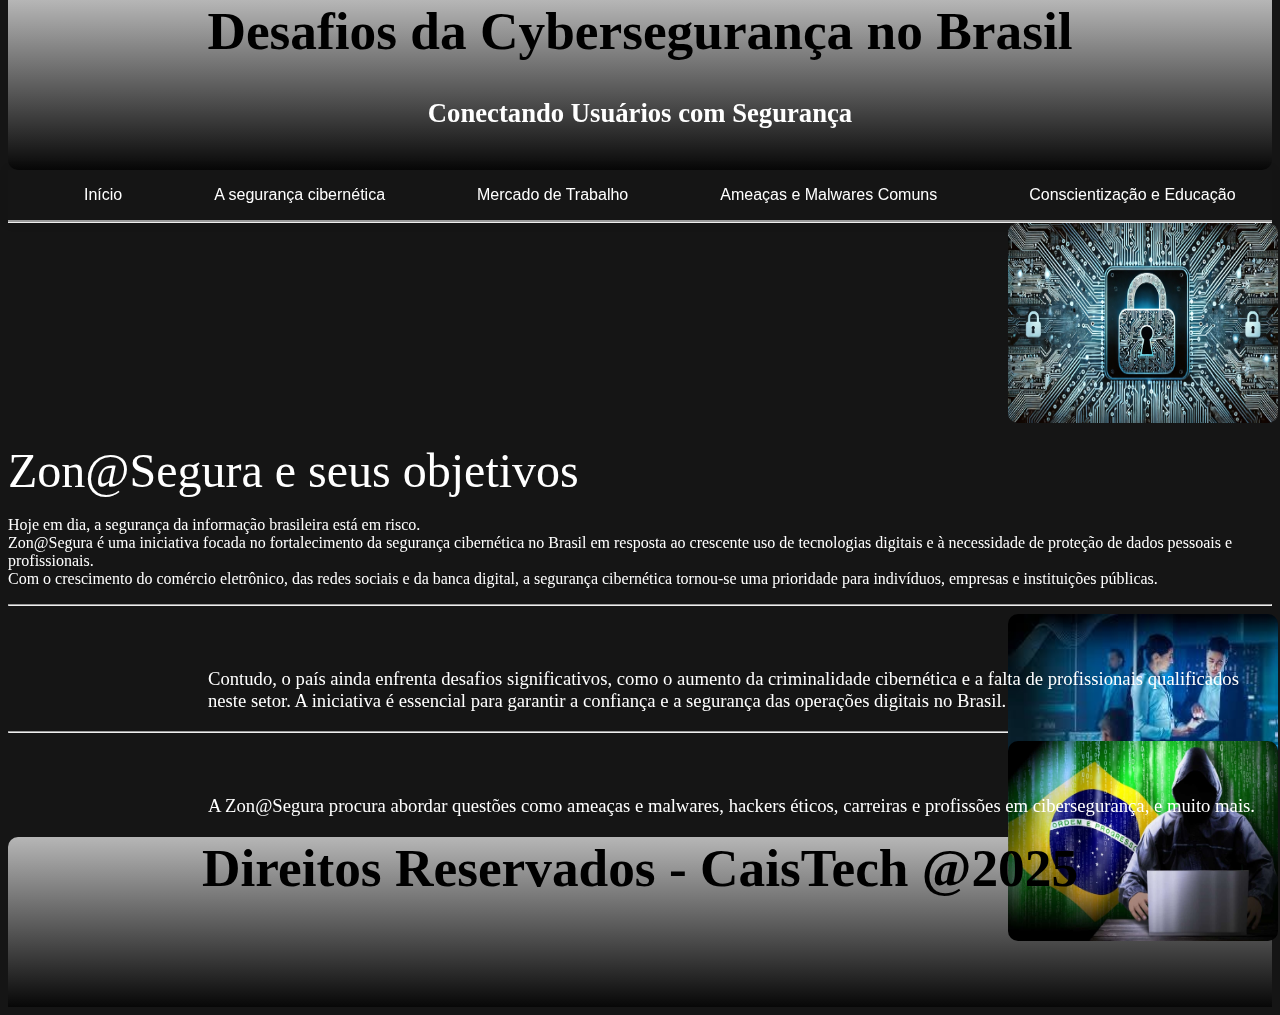
<file: index.html>
<!DOCTYPE html>
<html lang="pt-br">
<head>
    <meta charset="UTF-8">
    <meta name="viewport" content="width=device-width, initial-scale=1.0">
    <title>Zon@Segura</title>
    <link rel="stylesheet" href="style.css">
</head>
<body>
    <div class="container">
        <header>
            <h1 class="t_header">Desafios da Cybersegurança no Brasil</h1>
            <h5 class="st_header">Conectando Usuários com Segurança</h5>
        </header>
        
        <nav class="sidenav">
            <a href="index.html">Início</a>
            <a href="pag1.html">A segurança cibernética</a>
            <a href="pag2.html">Mercado de Trabalho</a>
            <a href="pag3.html">Ameaças e Malwares Comuns</a>
            <a href="pag4.html">Conscientização e Educação</a>
            <a href="pag5.html">Créditos</a>
        </nav>
        
        <content>
            <div class="row">
                <div class="col"><img src="img/image (14).jpeg" alt="Imagem 1" class="img"></div>
                <div class="col">
                    <p class="p2">
                        <font size="18pt">Zon@Segura e seus objetivos</font><br><br>
                        Hoje em dia, a segurança da informação brasileira está em risco.<br>
                        Zon@Segura é uma iniciativa focada no fortalecimento da segurança cibernética no Brasil em resposta ao crescente uso de tecnologias digitais e à necessidade de proteção de dados pessoais e profissionais.<br>
                        Com o crescimento do comércio eletrônico, das redes sociais e da banca digital, a segurança cibernética tornou-se uma prioridade para indivíduos, empresas e instituições públicas.
                    </p>
                </div>
            </div>
            <hr>
            <div class="row">
                <div class="col"><img src="img/image%20(17).jpeg" alt="Imagem 2" class="img"></div>
                <div class="col">
                    <p class="p1">
                        Contudo, o país ainda enfrenta desafios significativos, como o aumento da criminalidade cibernética e a falta de profissionais qualificados neste setor. A iniciativa é essencial para garantir a confiança e a segurança das operações digitais no Brasil.
                    </p>
                </div>
            </div>
            <hr>
            <div class="row">
                <div class="col"><img src="img/image%20(16).jpeg" alt="Imagem 3" class="img"></div>
                <div class="col">
                    <p class="p1">
                        A Zon@Segura procura abordar questões como ameaças e malwares, hackers éticos, carreiras e profissões em cibersegurança, e muito mais.
                    </p>
                </div>
            </div>
        </content>
        
        <footer>
            <h2 class="t_footer">Direitos Reservados - CaisTech @2025</h2>
        </footer>
    </div>
</body>
</html>
</file>
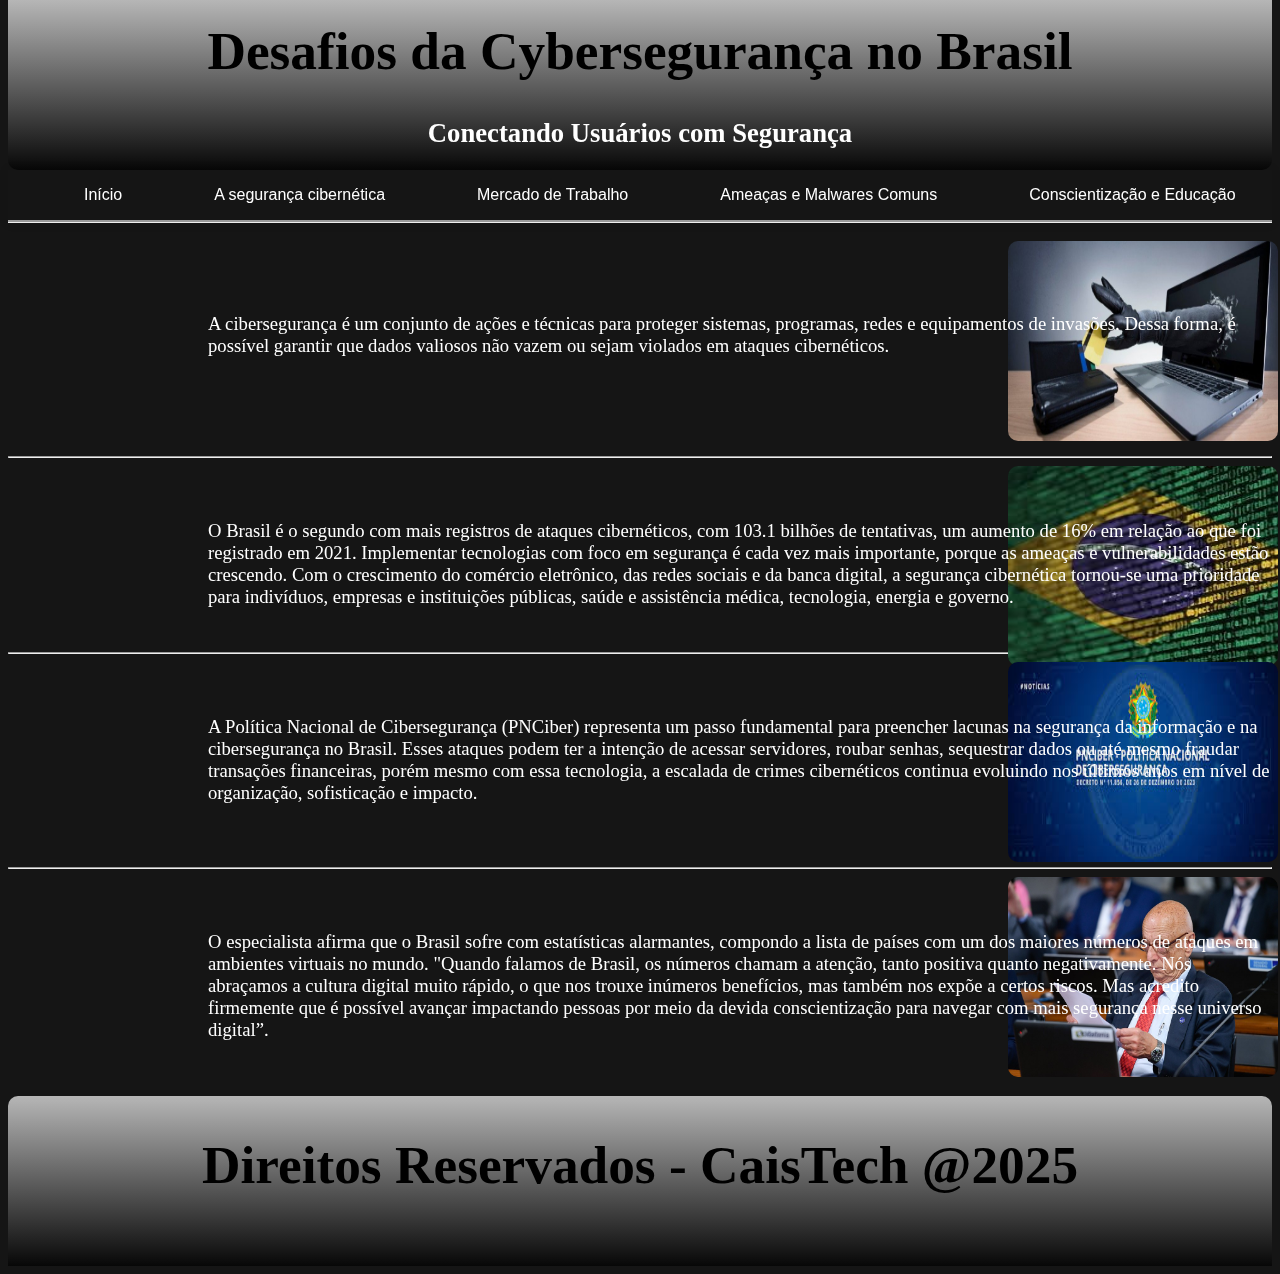
<file: pag1.html>
<!DOCTYPE html>
<html lang="pt-br">
<head>
    <meta charset="UTF-8">
    <meta name="viewport" content="width=device-width, initial-scale=1.0">
    <title>Zon@Segura</title>
    <link rel="stylesheet" href="style.css">
</head>
<body>
    <div class="container">
        <header>
            <br>
            <h1 class="t_header">Desafios da Cybersegurança no Brasil</h1>
            <h5 class="st_header">Conectando Usuários com Segurança</h5>
        </header>
        <nav class="sidenav">
            <a href="index.html">Início</a>
            <a href="pag1.html">A segurança cibernética</a>
            <a href="pag2.html">Mercado de Trabalho</a>
            <a href="pag3.html">Ameaças e Malwares Comuns</a>
            <a href="pag4.html">Conscientização e Educação</a>
            <a href="pag5.html">Créditos</a>
        </nav>
        <br>
        <content>
            <div class="row">
                <div class="col"><img src="img/image%20(9).jpeg" alt="Imagem 1" class="img"></div>
                <br>
                <div class="col"><p class="p1">A cibersegurança é um conjunto de ações e técnicas para proteger sistemas, programas, redes e equipamentos de invasões. Dessa forma, é possível garantir que dados valiosos não vazem ou sejam violados em ataques cibernéticos.</p></div>
                <br><br><br><br>
            </div>
            <hr>
            <div class="row">
                <div class="col"><img src="img/image%20(7).jpeg" alt="Imagem 2" class="img"></div>
                <div class="col"><p class="p1">O Brasil é o segundo com mais registros de ataques cibernéticos, com 103.1 bilhões de tentativas, um aumento de 16% em relação ao que foi registrado em 2021. Implementar tecnologias com foco em segurança é cada vez mais importante, porque as ameaças e vulnerabilidades estão crescendo. Com o crescimento do comércio eletrônico, das redes sociais e da banca digital, a segurança cibernética tornou-se uma prioridade para indivíduos, empresas e instituições públicas, saúde e assistência médica, tecnologia, energia e governo.</p></div>
                <br>
            </div>
            <hr>
            <div class="row">
                <div class="col"><img src="img/image%20(18).png" alt="Imagem 3" class="img"></div>
                <div class="col"><p class="p1">A Política Nacional de Cibersegurança (PNCiber) representa um passo fundamental para preencher lacunas na segurança da informação e na cibersegurança no Brasil. Esses ataques podem ter a intenção de acessar servidores, roubar senhas, sequestrar dados ou até mesmo fraudar transações financeiras, porém mesmo com essa tecnologia, a escalada de crimes cibernéticos continua evoluindo nos últimos anos em nível de organização, sofisticação e impacto.</p></div>
                <br><br>
            </div>
            <hr>
            <div class="row">
                <div class="col"><img src="img/image%20(19).jpg" alt="Imagem 4" class="img"></div>
                <div class="col"><p class="p1">O especialista afirma que o Brasil sofre com estatísticas alarmantes, compondo a lista de países com um dos maiores números de ataques em ambientes virtuais no mundo. "Quando falamos de Brasil, os números chamam a atenção, tanto positiva quanto negativamente. Nós abraçamos a cultura digital muito rápido, o que nos trouxe inúmeros benefícios, mas também nos expõe a certos riscos. Mas acredito firmemente que é possível avançar impactando pessoas por meio da devida conscientização para navegar com mais segurança nesse universo digital”.</p></div>
                <br>
            </div>
        </content>
        <br>
        <footer>
            <br>
            <h2 class="t_footer">Direitos Reservados - CaisTech @2025</h2>
        </footer>
    </div>
</body>
</html>
</file>
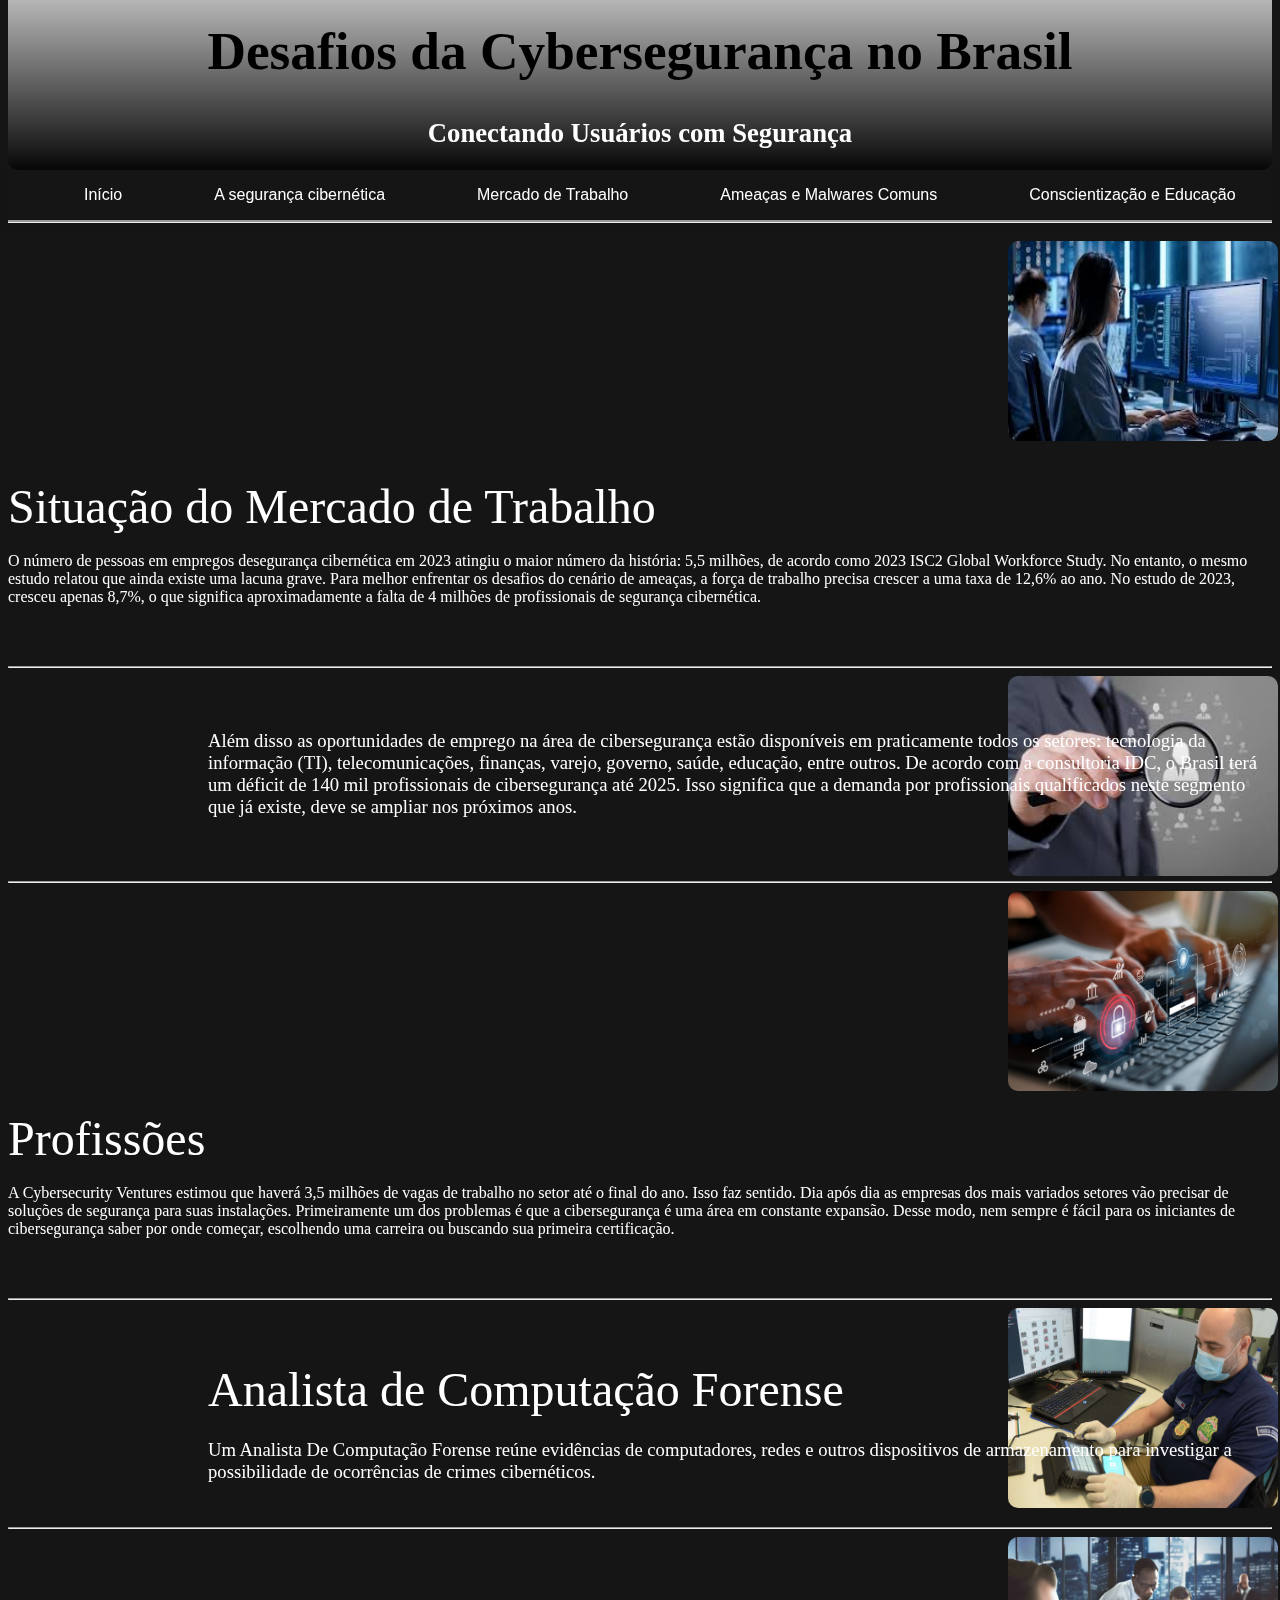
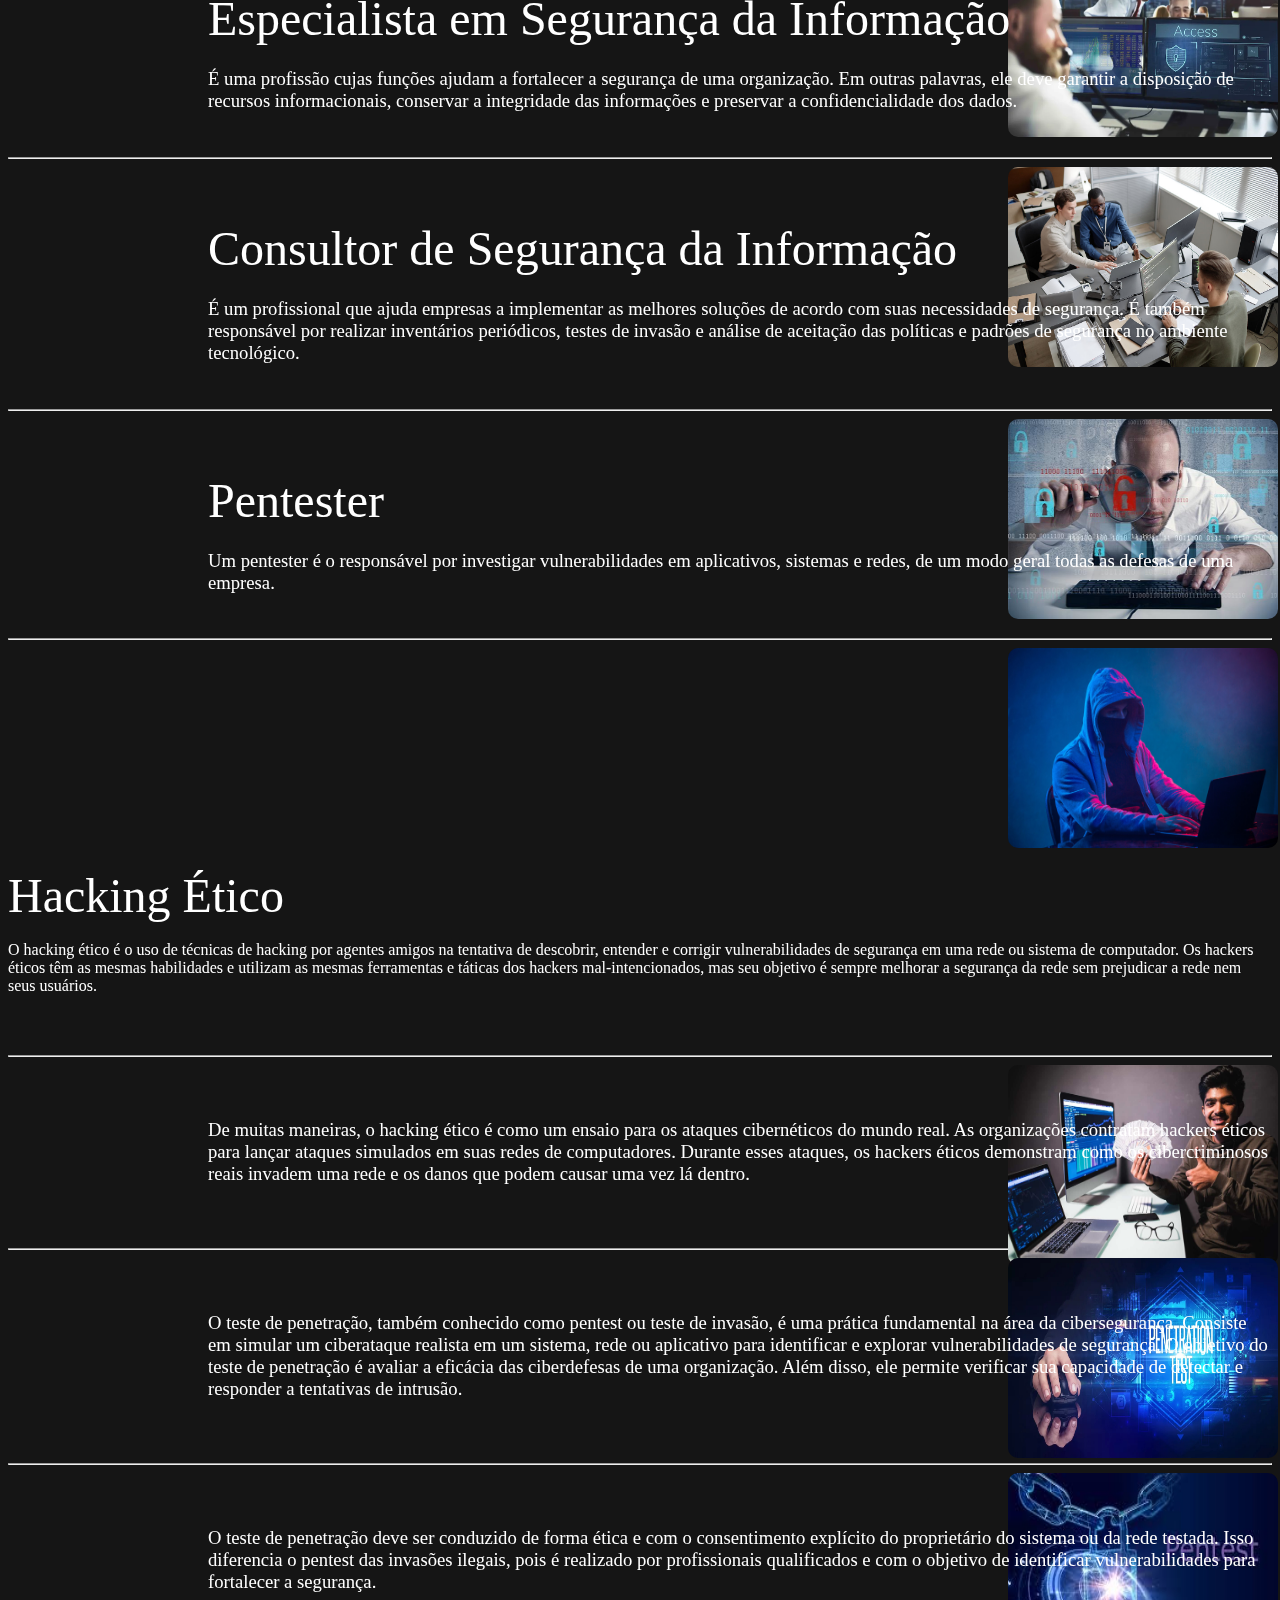
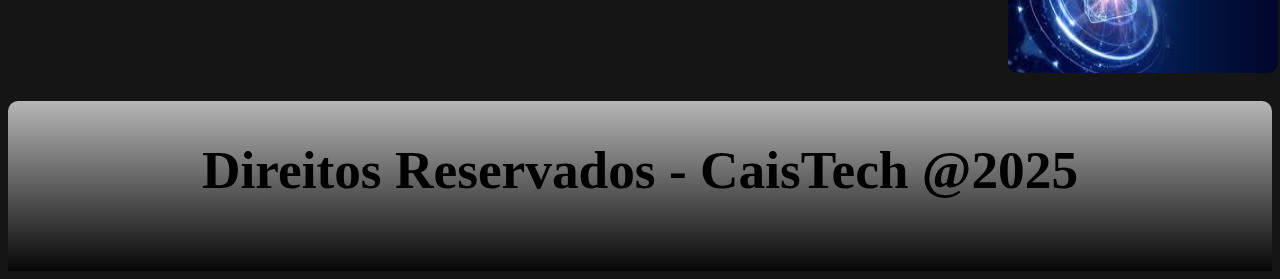
<file: pag2.html>
<!DOCTYPE html>
<html lang="pt-br">
<head>
    <meta charset="UTF-8">
    <meta name="viewport" content="width=device-width, initial-scale=1.0">
    <title>Zon@Segura</title>
    <link rel="stylesheet" href="style.css">
</head>
<body>
    <div class="container">
        <header>
            <br>
            <h1 class="t_header">Desafios da Cybersegurança no Brasil</h1>
            <h5 class="st_header">Conectando Usuários com Segurança</h5>
        </header>
        <nav class="sidenav">
            <a href="index.html">Início</a>
            <a href="pag1.html">A segurança cibernética</a>
            <a href="pag2.html">Mercado de Trabalho</a>
            <a href="pag3.html">Ameaças e Malwares Comuns</a>
            <a href="pag4.html">Conscientização e Educação</a>
            <a href="pag5.html">Créditos</a>
        </nav>
        <br>
        <content>
            <div class="row">
                <div class="col"><img src="img/image%20(6).jpeg" alt="Imagem 1" class="img"></div>
                <br>
                <div class="col"><p class="p2"><font size="18pt">Situação do Mercado de Trabalho</font><br><br>O número de pessoas em empregos desegurança cibernética em 2023 atingiu o maior número da história: 5,5 milhões, de acordo como 2023 ISC2 Global Workforce Study. No entanto, o mesmo estudo relatou que ainda existe uma lacuna grave. Para melhor enfrentar os desafios do cenário de ameaças, a força de trabalho precisa crescer a uma taxa de 12,6% ao ano. No estudo de 2023, cresceu apenas 8,7%, o que significa aproximadamente a falta de 4 milhões de profissionais de segurança cibernética.</p></div>
                <br><br>
            </div>
            <hr>
            <div class="row">
                <div class="col"><img src="img/image%20(20).jpg" alt="Imagem 2" class="img"></div>
                <div class="col"><p class="p1">Além disso as oportunidades de emprego na área de cibersegurança estão disponíveis em praticamente todos os setores: tecnologia da informação (TI), telecomunicações, finanças, varejo, governo, saúde, educação, entre outros. De acordo com a consultoria IDC, o Brasil terá um déficit de 140 mil profissionais de cibersegurança até 2025. Isso significa que a demanda por profissionais qualificados neste segmento que já existe, deve se ampliar nos próximos anos.</p></div>
                <br><br>
            </div>
            <hr>
            <div class="row">
                <div class="col"><img src="img/image%20(24).jpg" alt="Imagem 3" class="img"></div>
                <div class="col"><p class="p2"><font size="18pt">Profissões</font><br><br>A Cybersecurity Ventures estimou que haverá 3,5 milhões de vagas de trabalho no setor até o final do ano. Isso faz sentido. Dia após dia as empresas dos mais variados setores vão precisar de soluções de segurança para suas instalações. Primeiramente um dos problemas é que a cibersegurança é uma área em constante expansão. Desse modo, nem sempre é fácil para os iniciantes de cibersegurança saber por onde começar, escolhendo uma carreira ou buscando sua primeira certificação.</p></div>
                <br><br>
            </div>
            <hr>
            <div class="row">
                <div class="col"><img src="img/image%20(25).jpg" alt="Imagem 4" class="img"></div>
                <div class="col"><p class="p1"><font size="18pt">Analista de Computação Forense</font><br><br>Um Analista De Computação Forense reúne evidências de computadores, redes e outros dispositivos de armazenamento para investigar a possibilidade de ocorrências de crimes cibernéticos.</p></div>
                <br>
            </div>
            <hr>
            <div class="row">
                <div class="col"><img src="img/image%20(26).jpg" alt="Imagem 5" class="img"></div>
                <div class="col"><p class="p1"><font size="18pt">Especialista em Segurança da Informação</font><br><br>É uma profissão cujas funções ajudam a fortalecer a segurança de uma organização. Em outras palavras, ele deve garantir a disposição de recursos informacionais, conservar a integridade das informações e preservar a confidencialidade dos dados.</p></div>
                <br>
            </div>
            <hr>
            <div class="row">
                <div class="col"><img src="img/image%20(27).jpg" alt="Imagem 6" class="img"></div>
                <div class="col"><p class="p1"><font size="18pt">Consultor de Segurança da Informação</font><br><br>É um profissional que ajuda empresas a implementar as melhores soluções de acordo com suas necessidades de segurança. É também responsável por realizar inventários periódicos, testes de invasão e análise de aceitação das políticas e padrões de segurança no ambiente tecnológico.</p></div>
                <br>
            </div>
            <hr>
            <div class="row">
                <div class="col"><img src="img/image%20(28).jpg" alt="Imagem 7" class="img"></div>
                <div class="col"><p class="p1"><font size="18pt">Pentester</font><br><br>Um pentester é o responsável por investigar vulnerabilidades em aplicativos, sistemas e redes, de um modo geral todas as defesas de uma empresa.</p></div>
                <br>
            </div>
            <hr>
            <div class="row">
                <div class="col"><img src="img/image%20(29).jpg" alt="Imagem 8" class="img"></div>
                <div class="col"><p class="p2"><font size="18pt">Hacking Ético</font><br><br>O hacking ético é o uso de técnicas de hacking por agentes amigos na tentativa de descobrir, entender e corrigir vulnerabilidades de segurança em uma rede ou sistema de computador. Os hackers éticos têm as mesmas habilidades e utilizam as mesmas ferramentas e táticas dos hackers mal-intencionados, mas seu objetivo é sempre melhorar a segurança da rede sem prejudicar a rede nem seus usuários.</p></div>
                <br><br>
            </div>
            <hr>
            <div class="row">
                <div class="col"><img src="img/image%20(30).jpg" alt="Imagem 9" class="img"></div>
                <div class="col"><p class="p1">De muitas maneiras, o hacking ético é como um ensaio para os ataques cibernéticos do mundo real. As organizações contratam hackers éticos para lançar ataques simulados em suas redes de computadores. Durante esses ataques, os hackers éticos demonstram como os cibercriminosos reais invadem uma rede e os danos que podem causar uma vez lá dentro.</p></div>
                <br><br>
            </div>
            <hr>
            <div class="row">
                <div class="col"><img src="img/image%20(4).jpeg" alt="Imagem 10" class="img"></div>
                <div class="col"><p class="p1">O teste de penetração, também conhecido como pentest ou teste de invasão, é uma prática fundamental na área da cibersegurança. Consiste em simular um ciberataque realista em um sistema, rede ou aplicativo para identificar e explorar vulnerabilidades de segurança. O objetivo do teste de penetração é avaliar a eficácia das ciberdefesas de uma organização. Além disso, ele permite verificar sua capacidade de detectar e responder a tentativas de intrusão.</p></div>
                <br><br>
            </div>
            <hr>
            <div class="row">
                <div class="col"><img src="img/image%20(5).jpeg" alt="Imagem 11" class="img"></div>
                <div class="col"><p class="p1">O teste de penetração deve ser conduzido de forma ética e com o consentimento explícito do proprietário do sistema ou da rede testada. Isso diferencia o pentest das invasões ilegais, pois é realizado por profissionais qualificados e com o objetivo de identificar vulnerabilidades para fortalecer a segurança.</p></div>
                <br><br><br><br>
            </div>
        </content>
        <br>
        <footer>
            <br>
            <h2 class="t_footer">Direitos Reservados - CaisTech @2025</h2>
        </footer>
    </div>
</body>
</html>
</file>
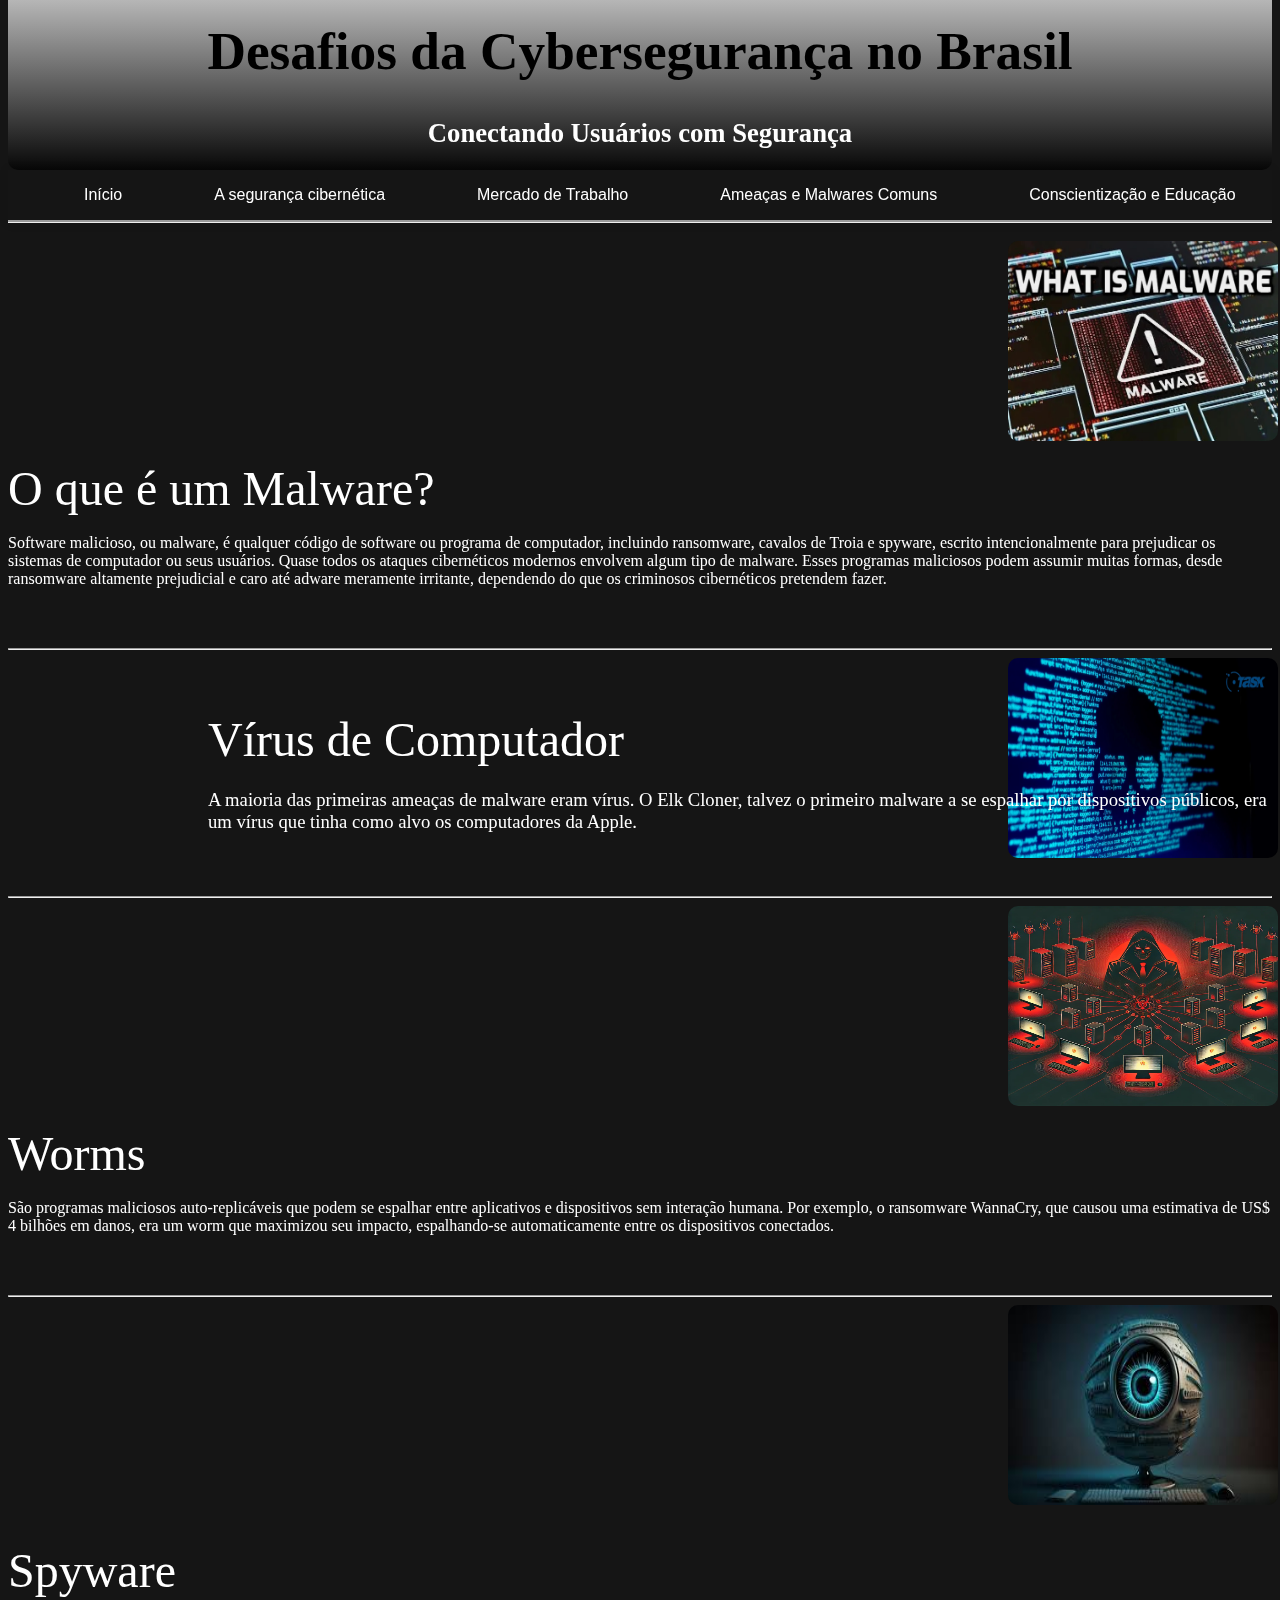
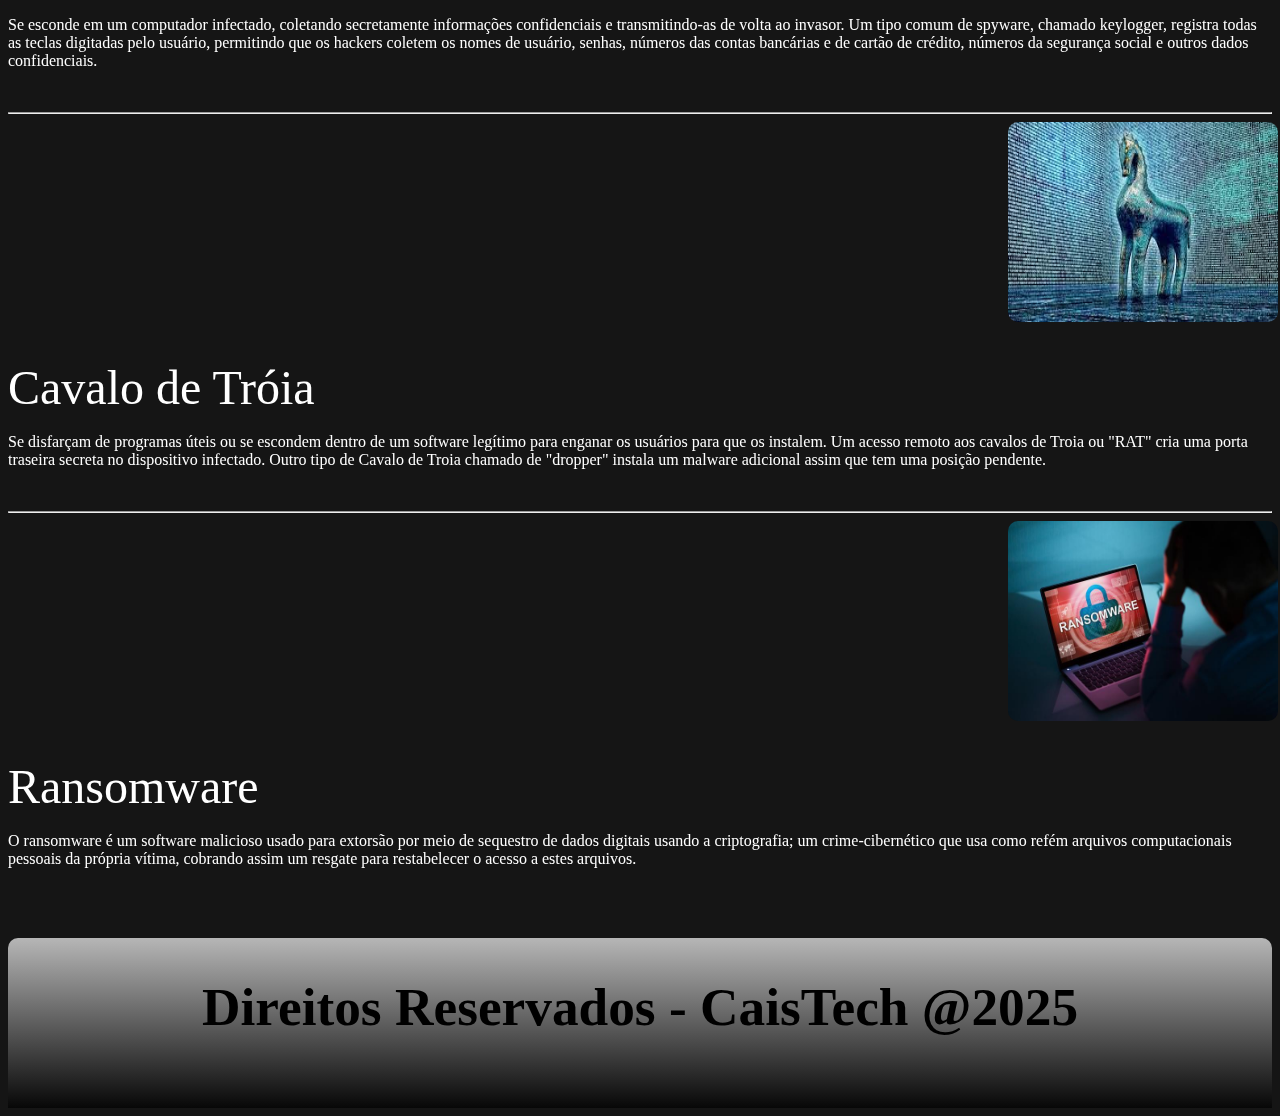
<file: pag3.html>
<!DOCTYPE html>
<html lang="pt-br">
<head>
    <meta charset="UTF-8">
    <meta name="viewport" content="width=device-width, initial-scale=1.0">
    <title>Zon@Segura</title>
    <link rel="stylesheet" href="style.css">
</head>
<body>
    <div class="container">
        <header>
            <br>
            <h1 class="t_header">Desafios da Cybersegurança no Brasil</h1>
            <h5 class="st_header">Conectando Usuários com Segurança</h5>
        </header>
        <nav class="sidenav">
            <a href="index.html">Início</a>
            <a href="pag1.html">A segurança cibernética</a>
            <a href="pag2.html">Mercado de Trabalho</a>
            <a href="pag3.html">Ameaças e Malwares Comuns</a>
            <a href="pag4.html">Conscientização e Educação</a>
            <a href="pag5.html">Créditos</a>
        </nav>
        <br>
        <content>
            <div class="row">
                <div class="col"><img src="img/image%20(1).jpeg" alt="Imagem 1" class="img"></div>
                <div class="col"><p class="p2"><font size="18pt">O que é um Malware?</font><br><br>Software malicioso, ou malware, é qualquer código de software ou programa de computador, incluindo ransomware, cavalos de Troia e spyware, escrito intencionalmente para prejudicar os sistemas de computador ou seus usuários. Quase todos os ataques cibernéticos modernos envolvem algum tipo de malware. Esses programas maliciosos podem assumir muitas formas, desde ransomware altamente prejudicial e caro até adware meramente irritante, dependendo do que os criminosos cibernéticos pretendem fazer.</p>
                <br><br>
            </div>
            </div>
            <hr>
            <div class="row">
                <div class="col"><img src="img/image%20(2).jpeg" alt="Imagem 2"" class="img"></div>
                <div class="col">
                <p class="p1"><font size="18pt">Vírus de Computador</font><br><br>A maioria das primeiras ameaças de malware eram vírus. O Elk Cloner, talvez o primeiro malware a se espalhar por dispositivos públicos, era um vírus que tinha como alvo os computadores da Apple.</p></div>
                <br><br>
            </div>
            <hr>
            <div class="row">
                <div class="col"><img src="img/image%20(3).jpeg" alt="Imagem 3" class="img"></div>
                <div class="col">
                <p class="p2"><font size="18pt">Worms</font><br><br>São programas maliciosos auto-replicáveis que podem se espalhar entre aplicativos e dispositivos sem interação humana. Por exemplo, o ransomware WannaCry, que causou uma estimativa de US$ 4 bilhões em danos, era um worm que maximizou seu impacto, espalhando-se automaticamente entre os dispositivos conectados.</p></div>
                <br><br>
            </div>
            <hr>
           <div class="row">
                <div class="col"><img src="img/image%20(21).jpg" alt="Imagem 4" class="img"></div>
                <br>
                <div class="col">
                <p class="p2"><font size="18pt">Spyware</font><br><br>Se esconde em um computador infectado, coletando secretamente informações confidenciais e transmitindo-as de volta ao invasor. Um tipo comum de spyware, chamado keylogger, registra todas as teclas digitadas pelo usuário, permitindo que os hackers coletem os nomes de usuário, senhas, números das contas bancárias e de cartão de crédito, números da segurança social e outros dados confidenciais.</p></div>
                <br>
            </div>
            <hr>  
            <div class="row">
                <div class="col"><img src="img/image%20(22).jpg" alt="Imagem 4" class="img"></div>
                <br>
                <div class="col">
                <p class="p2"><font size="18pt">Cavalo de Tróia</font><br><br>Se disfarçam de programas úteis ou se escondem dentro de um software legítimo para enganar os usuários para que os instalem. Um acesso remoto aos cavalos de Troia ou "RAT" cria uma porta traseira secreta no dispositivo infectado. Outro tipo de Cavalo de Troia chamado de "dropper" instala um malware adicional assim que tem uma posição pendente.</p></div>
                <br>
            </div>
            <hr>
            <div class="row">
                <div class="col"><img src="img/image%20(23).jpg" alt="Imagem 4" class="img"></div>
                <br>
                <div class="col">
                <p class="p2"><font size="18pt">Ransomware</font><br><br>O ransomware é um software malicioso usado para extorsão por meio de sequestro de dados digitais usando a criptografia; um crime-cibernético que usa como refém arquivos computacionais pessoais da própria vítima, cobrando assim um resgate para restabelecer o acesso a estes arquivos.</p></div>
                <br><br>
            </div>
        </content>
        <br>
        <footer>
            <br>
            <h2 class="t_footer">Direitos Reservados - CaisTech @2025</h2>
        </footer>
    </div>
</body>
</html>
</file>
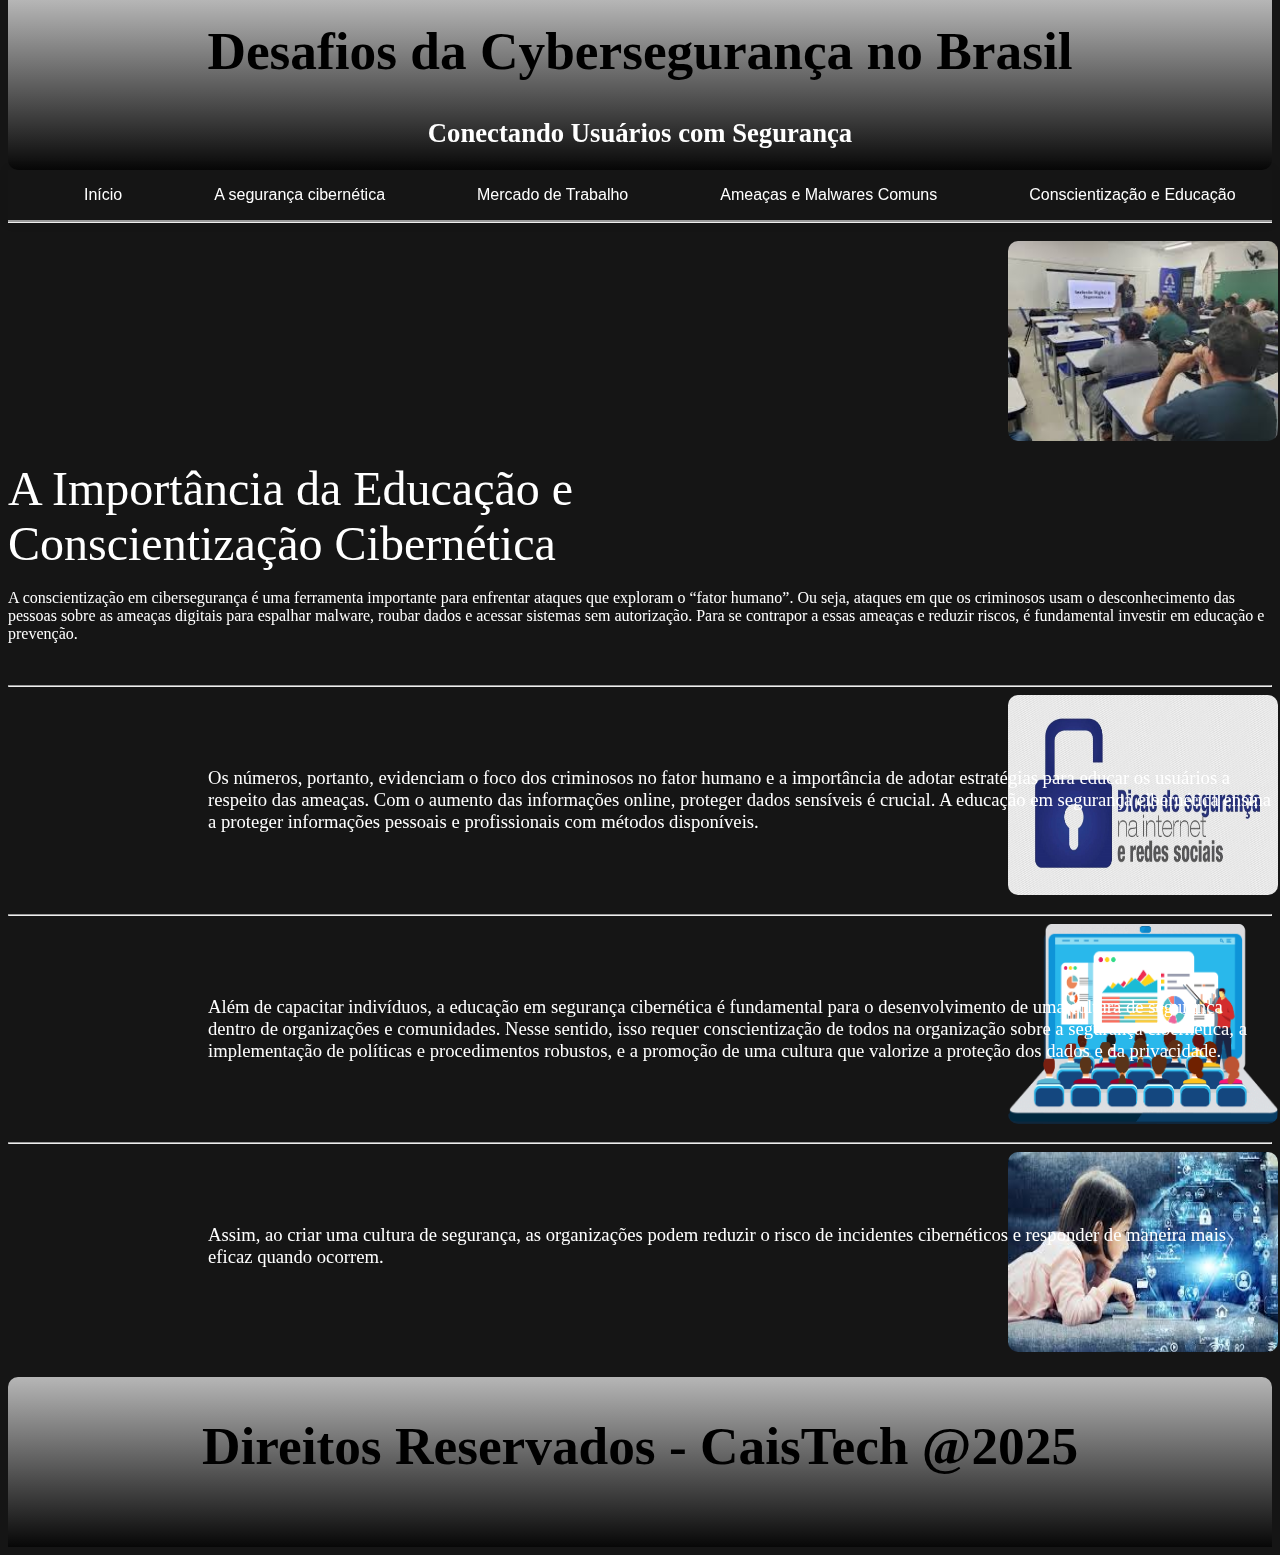
<file: pag4.html>
<!DOCTYPE html>
<html lang="pt-br">
<head>
    <meta charset="UTF-8">
    <meta name="viewport" content="width=device-width, initial-scale=1.0">
    <title>Zon@Segura</title>
    <link rel="stylesheet" href="style.css">
</head>
<body>
    <div class="container">
        <header>
            <br>
            <h1 class="t_header">Desafios da Cybersegurança no Brasil</h1>
            <h5 class="st_header">Conectando Usuários com Segurança</h5>
        </header>
        <nav class="sidenav">
            <a href="index.html">Início</a>
            <a href="pag1.html">A segurança cibernética</a>
            <a href="pag2.html">Mercado de Trabalho</a>
            <a href="pag3.html">Ameaças e Malwares Comuns</a>
            <a href="pag4.html">Conscientização e Educação</a>
            <a href="pag5.html">Créditos</a>
        </nav>
        <br>
        <content>
            <div class="row">
                <div class="col"><img src="img/image%20(12).jpeg" alt="Imagem 1" class="img"></div>
                <div class="col"><p class="p4"><font size="18pt">A Importância da Educação e<br>Conscientização Cibernética</font><br><br>A conscientização em cibersegurança é uma ferramenta importante para enfrentar ataques que exploram o “fator humano”. Ou seja, ataques em que os criminosos usam o desconhecimento das pessoas sobre as ameaças digitais para espalhar malware, roubar dados e acessar sistemas sem autorização. Para se contrapor a essas ameaças e reduzir riscos, é fundamental investir em educação e prevenção.</p></div>
                <br>
            </div>
            <hr>
            <div class="row">
                <div class="col"><img src="img/image%20(13).jpeg" alt="Imagem 2" class="img"></div>
                <br>
                <div class="col"><p class="p1">Os números, portanto, evidenciam o foco dos criminosos no fator humano e a importância de adotar estratégias para educar os usuários a respeito das ameaças. Com o aumento das informações online, proteger dados sensíveis é crucial. A educação em segurança cibernética ensina a proteger informações pessoais e profissionais com métodos disponíveis.</p></div>
                <br><br><br>
            </div>
            <hr>
            <div class="row">
                <div class="col"><img src="img/image%20(31).png" alt="Imagem 3" class="img"></div>
                <br>
                <div class="col"><p class="p1">Além de capacitar indivíduos, a educação em segurança cibernética é fundamental para o desenvolvimento de uma cultura de segurança dentro de organizações e comunidades. Nesse sentido, isso requer conscientização de todos na organização sobre a segurança cibernética, a implementação de políticas e procedimentos robustos, e a promoção de uma cultura que valorize a proteção dos dados e da privacidade.</p></div>
                <br><br><br>
            </div>
            <hr>
            <div class="row">
                <div class="col"><img src="img/image%20(32).jpg" alt="Imagem 4" class="img"></div>
                <br>
                <div class="col"><p class="p1">Assim, ao criar uma cultura de segurança, as organizações podem reduzir o risco de incidentes cibernéticos e responder de maneira mais eficaz quando ocorrem.</p></div>
                <br><br><br><br>
            </div>
        </content>
        <br>
        <footer>
            <br>
            <h2 class="t_footer">Direitos Reservados - CaisTech @2025</h2>
        </footer>
    </div>
</body>
</html>
</file>
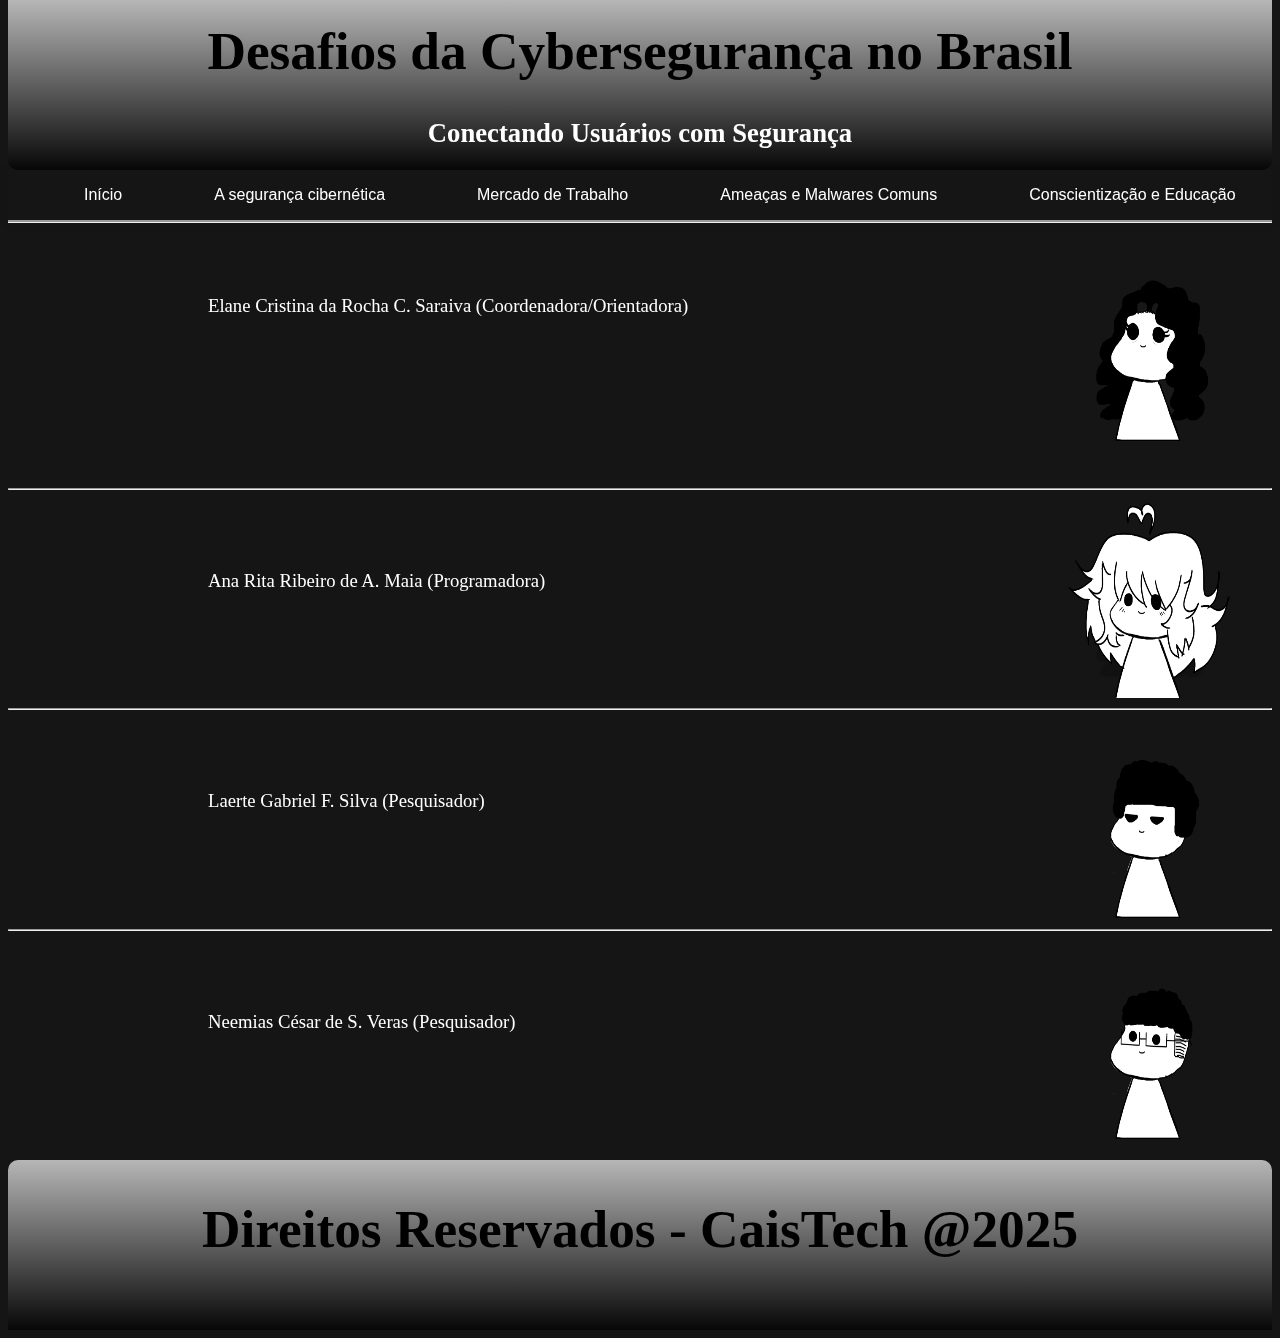
<file: pag5.html>
<!DOCTYPE html>
<html lang="pt-br">
<head>
    <meta charset="UTF-8">
    <meta name="viewport" content="width=device-width, initial-scale=1.0">
    <title>Zon@Segura</title>
    <link rel="stylesheet" href="style.css">
</head>
<body>
    <div class="container">
        <header>
            <br>
            <h1 class="t_header">Desafios da Cybersegurança no Brasil</h1>
            <h5 class="st_header">Conectando Usuários com Segurança</h5>
        </header>
        <nav class="sidenav">
            <a href="index.html">Início</a>
            <a href="pag1.html">A segurança cibernética</a>
            <a href="pag2.html">Mercado de Trabalho</a>
            <a href="pag3.html">Ameaças e Malwares Comuns</a>
            <a href="pag4.html">Conscientização e Educação</a>
            <a href="pag5.html">Créditos</a>
        </nav>
        <br>
        <content>
            <div class="row">
                <div class="col"><img src="img/p%20(1).png" alt="Imagem 1" class="img"></div>
                <div class="col"><p class="p1">Elane Cristina da Rocha C. Saraiva (Coordenadora/Orientadora)</p></div>
                <br><br><br><br><br><br><br><br>
            </div>
            <hr>
            <div class="row">
                <div class="col"><img src="img/p%20(2).png" alt="Imagem 2" class="img"></div>
                <br>
                <div class="col"><p class="p1">Ana Rita Ribeiro de A. Maia (Programadora)</p></div>
                <br><br><br><br><br>
            </div>
            <hr>
            <div class="row">
                <div class="col"><img src="img/p%20(3).png" alt="Imagem 3" class="img"></div>
                <br>
                <div class="col"><p class="p1">Laerte Gabriel F. Silva (Pesquisador)</p></div>
                <br><br><br><br><br>
            </div>
            <hr>
            <div class="row">
                <div class="col"><img src="img/p%20(4).png" alt="Imagem 4" class="img"></div>
                <br>
                <div class="col"><p class="p1">Neemias César de S. Veras (Pesquisador)</p></div>
                <br><br><br><br>
            </div>
        </content>
        <br><br>
        <footer>
            <br>
            <h2 class="t_footer">Direitos Reservados - CaisTech @2025</h2>
        </footer>
    </div>
</body>
</html>
</file>
<file: style.css>
body {
    background-color: #151515;
    font-family: 'Times New Roman', Times, serif;
    color: #ffffff;
}

header{
    background: -webkit-linear-gradient(#b6b6b6, #070707);
    -webkit-background-fill-color:transparent;
    width: 100%;
    height: 170px;
    text-align: center;
    margin: 0 auto; /*Centraliza a div na página*/
    margin-top: -8px;
    border-radius: 0 0 10px 10px;
}

.t_header {
    color: black;
    font-size: 40pt;
    margin-top: 2px;
}

.st_header {
    font-size: 20pt;
    margin-top: 4px;
}

.t_footer {
    color: rgb(0, 0, 0);
    font-size: 40pt;
    margin-top: 20px;
}

footer{
    text-align: center;
    width: 100%;
    height: 170px;
    background: -webkit-linear-gradient(#b6b6b6, #070707);
    -webkit-background-fill-color:transparent;
    border-radius: 10px 10px 0 0; /*Arredonda os cantos da div*/
    font-family: Roboto;
}

.texto_p {
    color:#ffffff;
    font-size: 18px;
    line-height: 1.5;
    text-align: center;
    font-family: Roboto;
    margin-left: -5px;
    margin-right: 20px;
}

.titulo_barra{
    font-size: 18px;
    line-height: 1.5;
    text-align: center;
    background: white;
    -webkit-text-fill-color: transparent;
    font-family: Roboto;
}

.fading_titulo{
    font-size: 70px;
    text-align: center;
    margin-left: 0;
    background: black;
    -webkit-text-fill-color: transparent;
    font-family: Roboto;
    
}

.subtit{
    color: #ffffff;
    text-align: center;
    font-family: Roboto;
    font-size: 40px;
    margin-left: 0;
    margin-top: -22px;
}

.subtit_rodape{
    color: #ffffff;
    text-align: center;
    font-family: Roboto;
    font-size: 25px;
    margin-left: 0;
    margin-top: 73px;
}

* {
  box-sizing: border-box;
}

 /* Barra de navegação horizontal */
.sidenav {
    width: 100%; /* Largura total */
    z-index: 1;
    top: 0; /* Colada no topo */
    left: 0;
    background-color: #151515;
    overflow-x: auto; /* Rolagem horizontal se necessário */
    box-shadow: 0 0 10px rgba(0, 0, 0, 0.1);
    border-bottom: groove; /* Borda inferior */
    display: flex; /* Layout flex para itens horizontais */
    align-items: center; /* Centraliza verticalmente */
}

/* Estilo dos links */
.sidenav a {
    color: #ffffff;
    padding: 16px;
    text-decoration: none;
    font-family: Roboto, sans-serif;
    font-size: 16px;
    margin-left: 60px;
    white-space: nowrap; /* Impede quebra de linha */
    transition: background-color 0.3s, color 0.3s; /* Transição suave */
}

/* Efeito hover */
.sidenav a:hover {
    background-color: #ffffff;
    color: #000000;
}

/* Conteúdo da página (para exemplo) */
.content {
    margin-top: 60px; /* Espaço para a barra fixa */
    padding: 20px;
}

.profile {
    display:flex;
    flex-direction:row;
    align-items:center;
    justify-content:center;
}

.profile img {
    top: 10px;
    margin-right: 20px;
    margin-left: 15px;
    right: 160px;
    width: 300px;
    height: auto;
    border-radius: 35px;
}

.texto2 {
    margin-left: 30px;
}

.fade-in-element {
    opacity: 0; /* Inicialmente invisível */
    transition: opacity 1s ease-in-out;
    transform: translateY(30px); /* Um pequeno deslocamento para efeito */
}

/* Quando o elemento estiver visível */
.fade-in-element.visible {
    opacity: 1;
    transform: translateY(0);
}

.img {
    height: 200px;
    width: 270px;
    border-radius: 10px;
    margin-left: 1000px;
}

.p1 {
    margin-top: -150px;
    margin-left: 200px;
    font-size: 14pt;
}
</file>
